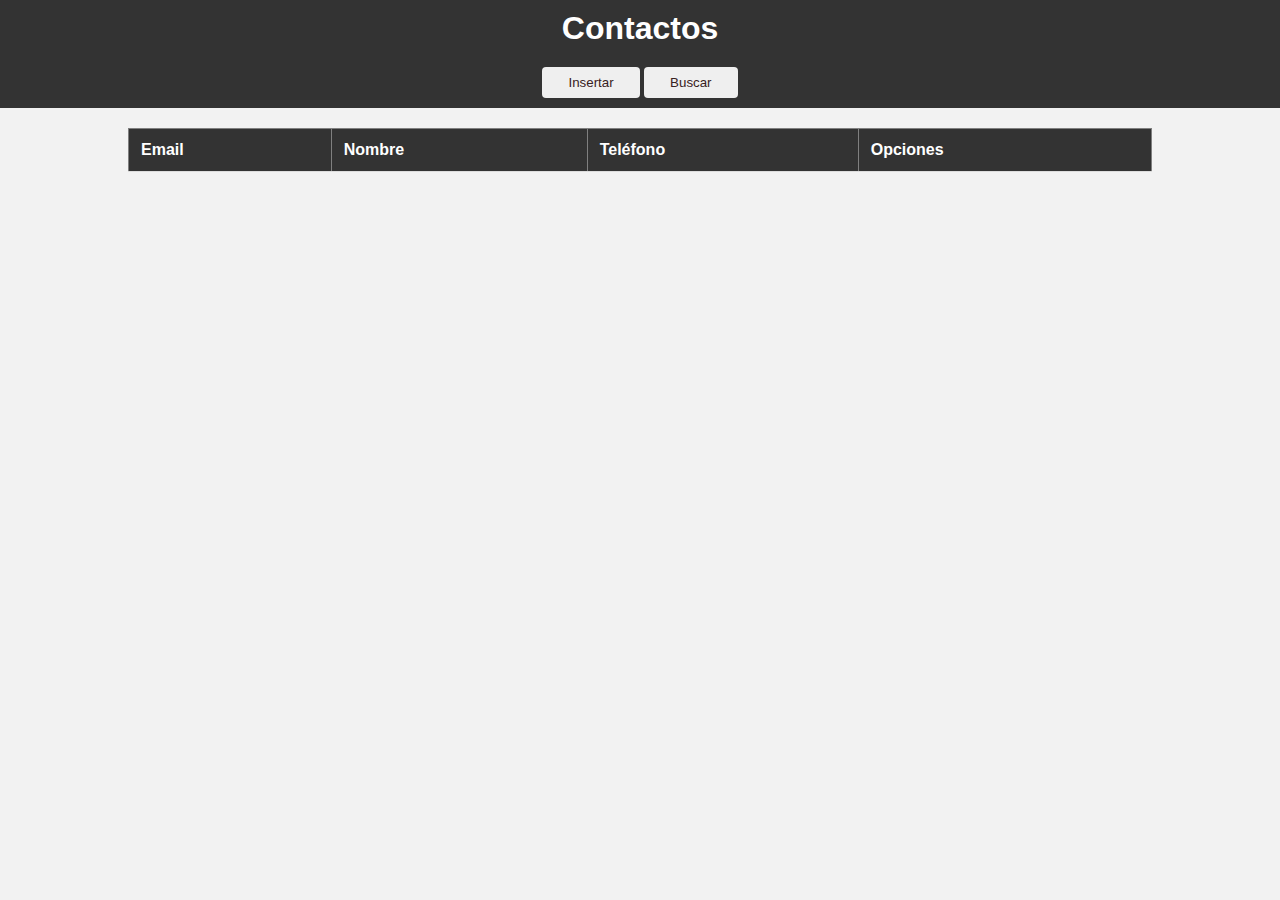
<file: templates/index.html>
<!DOCTYPE html>
<html lang="es">
    <head>
        <meta charset="UTF-8">
        <meta name="viewport" content="width=device-width, initial-scale=1.0">
        <title>Contactos</title>
        <link rel="stylesheet" href="../static/css/styles.css">
        <script type="text/javascript" src="../static/js/get_all.js"></script>
    </head>

    <body>
        <div>
            <h1 id="header">Contactos</h1>
        </div>
        <div>
            <button><a href="insertar">Insertar</a></button>
            <button><a href="buscar">Buscar</a></button>
        </div>
        <table border="1" id="table_contactos">
            <thead id="thead_contactos">
                <th>Email</th>
                <th>Nombre</th>
                <th>Teléfono</th>
                <th>Opciones</th>
            </thead>
            <tbody id="tbody_contactos">
            </tbody>
        </table>
        <script>
            document.body.onload = getAll();
        </script>

    </body>
</html>
</file>
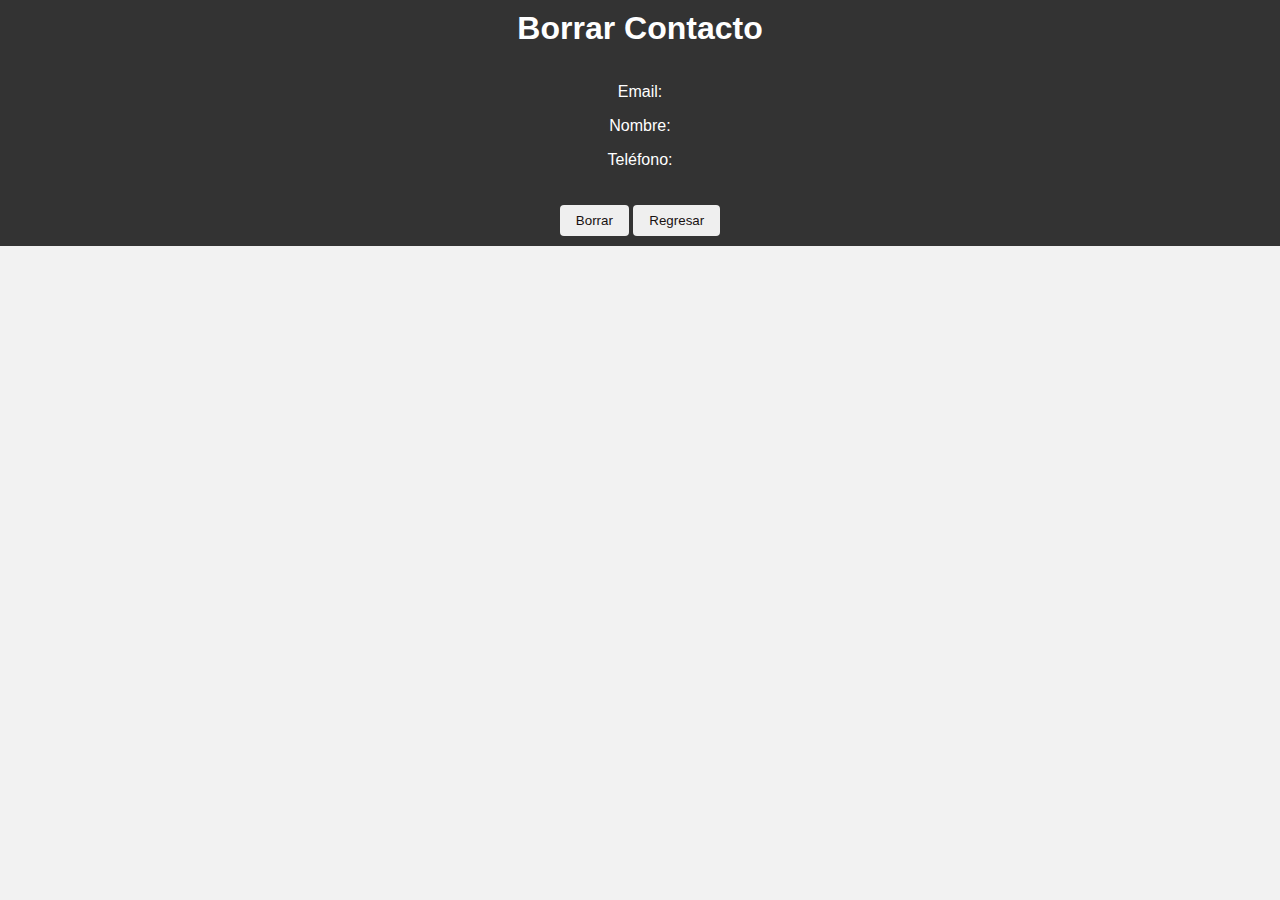
<file: templates/borrar.html>
<!DOCTYPE html>
<html lang="es">
<head>
    <title>Contacto</title>
    <link rel="stylesheet" href="../static/css/styles.css">
    <script type="text/javascript" src="../static/js/delete_one.js"></script>
</head>
<body>
    <div>
        <h1 id="header">Borrar Contacto</h1>
    </div>
    <div id="contacto-details">
        <p>Email: <span id="email"></span></p>
        <p>Nombre: <span id="nombre"></span></p>
        <p>Teléfono: <span id="telefono"></span></p>
    </div>
    <div>
        <button onclick="borrarContacto()">Borrar</button>
        <button onclick="goBack()">Regresar</button>
    </div>
</body>
</html>
</file>
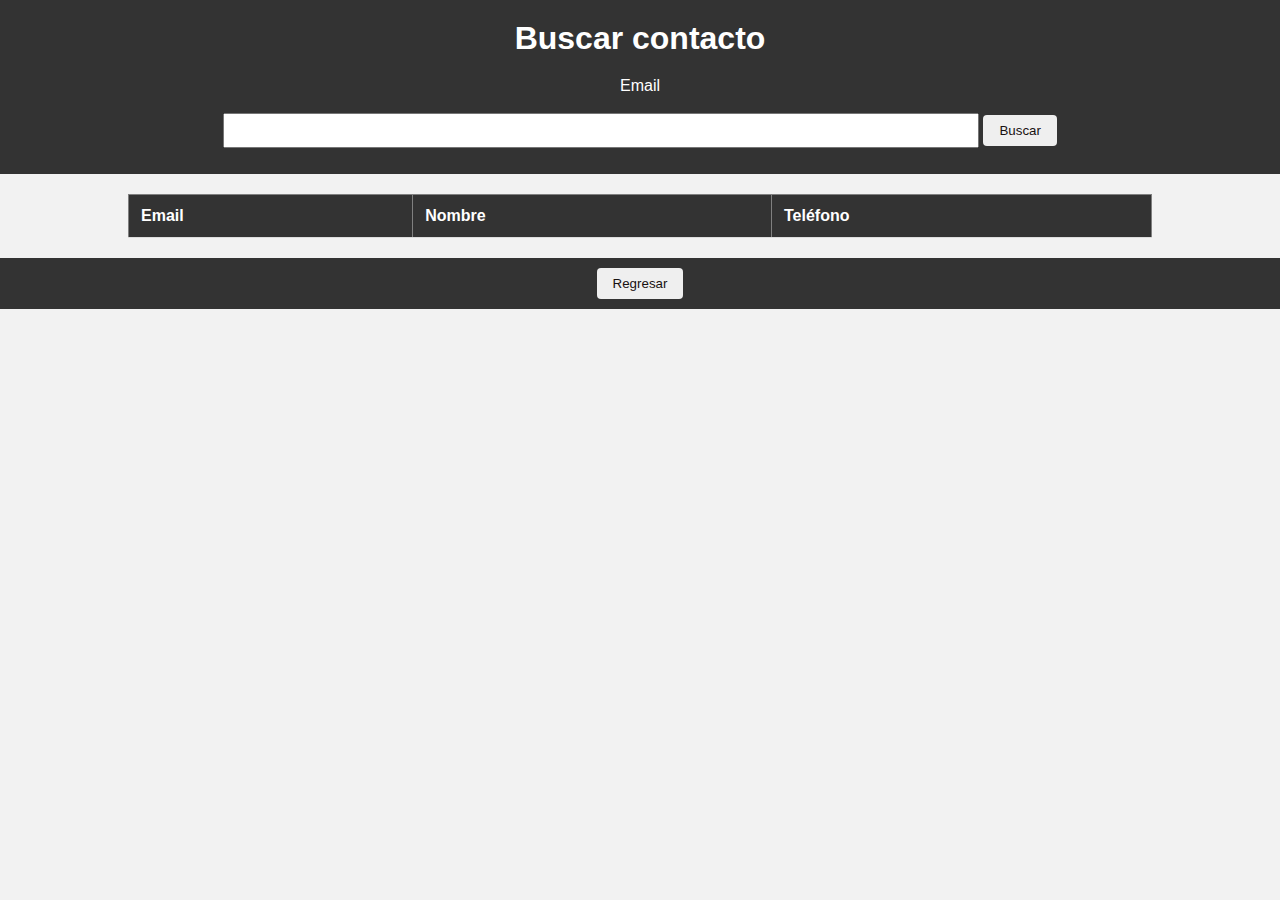
<file: templates/buscar.html>
<!DOCTYPE html>
<html lang="es">
    <head>
        <title>Buscar Contactos</title>
        <link rel="stylesheet" href="../static/css/styles.css">
        <script type="text/javascript" src="../static/js/get_one.js"></script>
    </head>
    <body>
        <div>
        <div><h1>Buscar contacto</h1></div>
            <div><label for="email">Email</label></div>
            <input type="email" id="email">
            <button value="Buscar" onclick="getOne(document.getElementById('email').value)">Buscar</button>
        </div>
        <table border="1" id="table_contactos">
            <thead id="thead_contactos">
                <th>Email</th>
                <th>Nombre</th>
                <th>Teléfono</th>
            </thead>
            <tbody id="tbody_contactos">
            </tbody>
        </table>
        <div><button onclick="goBack()">Regresar</button></div>
    </body>
</html>
</file>
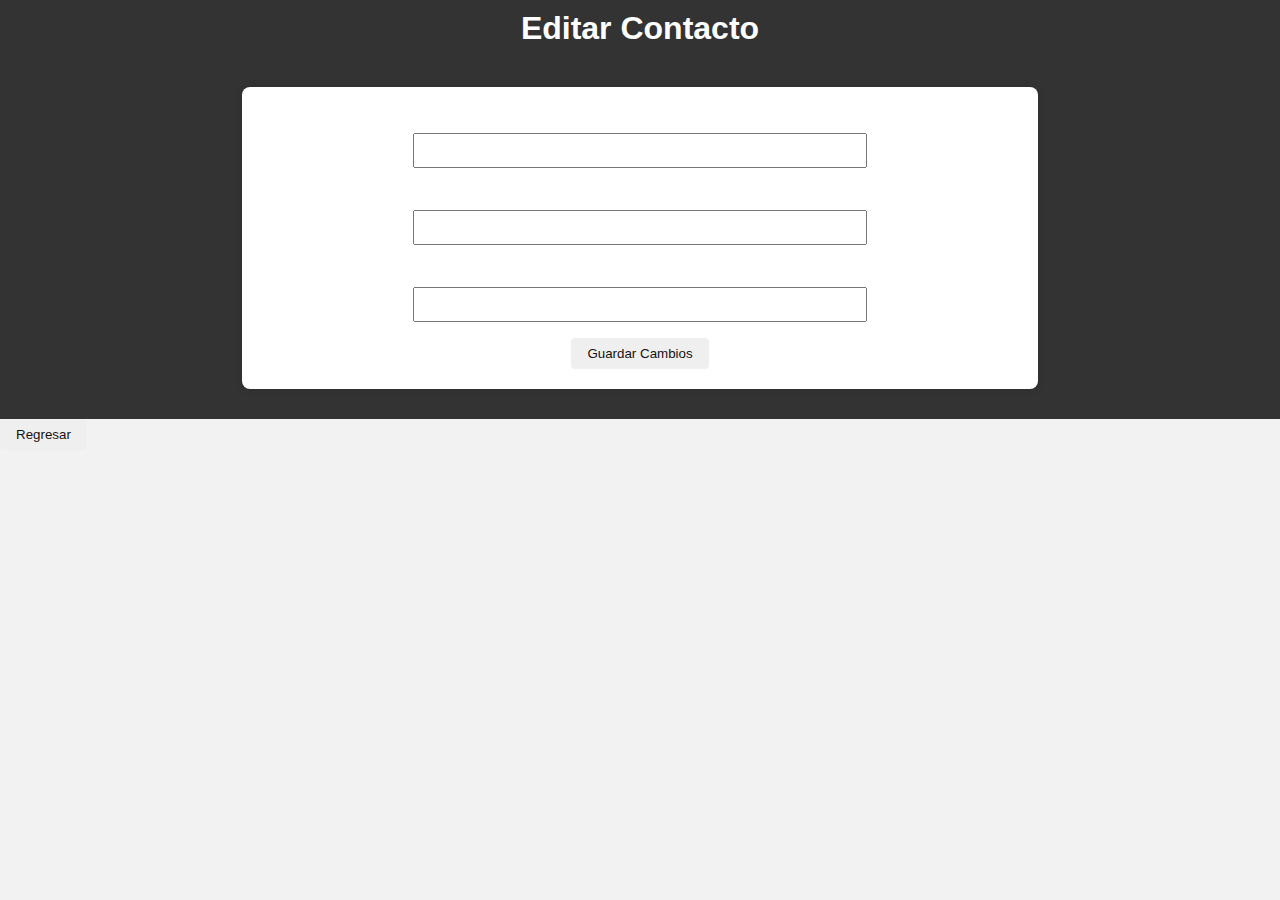
<file: templates/editar.html>
<!DOCTYPE html>
<html lang="es">
<head>
    <title>Editar Contacto</title>
    <link rel="stylesheet" href="../static/css/styles.css">
    <script type="text/javascript" src="../static/js/edit_one.js"></script>
</head>
<body>
    <div class="header-container">
        <h1 id="header">Editar Contacto</h1>
    </div>
    <div id="contacto-details">
        <form id="edit-form">
            <label for="email">Email:</label>
            <input type="email" id="email" readonly>
            <br>
            <label for="nombre">Nombre:</label>
            <input type="text" id="nombre">
            <br>
            <label for="telefono">Teléfono:</label>
            <input type="tel" id="telefono">
            <br>
            <button type="button" onclick="editarContacto()">Guardar Cambios</button>
        </form>
    </div>
    <button onclick="goBack()">Regresar</button>
</body>
</html>
</file>
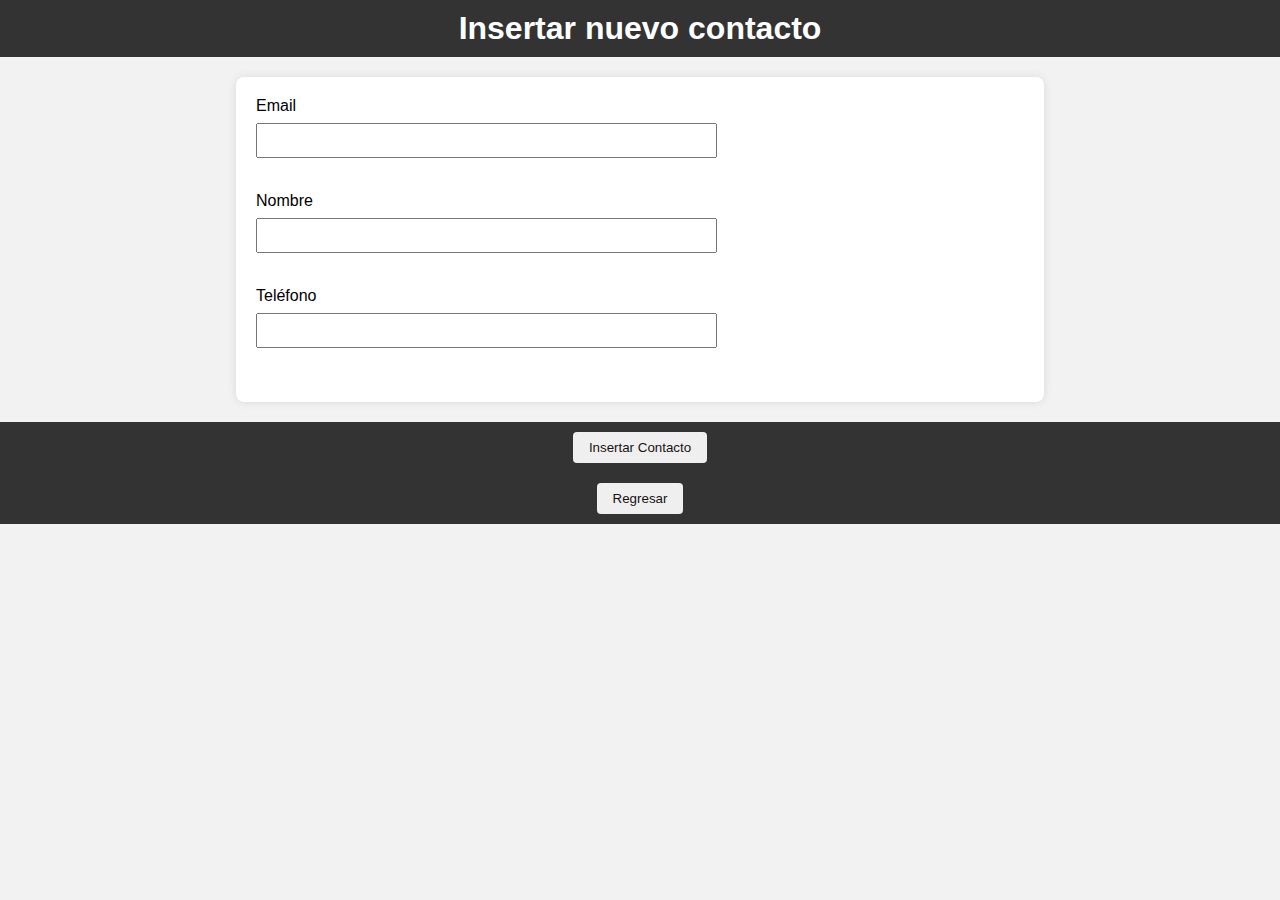
<file: templates/insertar.html>
<!DOCTYPE html>
<html lang="es">
<head>
    <meta charset="UTF-8">
    <meta name="viewport" content="width=device-width, initial-scale=1.0">
    <title>Contactos</title>
    <link rel="stylesheet" href="../static/css/styles.css">
    <script type="text/javascript" src="../static/js/insert_one.js"></script>
</head>
<body>
    <div><h1>Insertar nuevo contacto</h1></div>
    <form id="contacto_form">
        <label for="email">Email</label>
        <input type="email" id="email" required><br><br>
        <label for="nombre">Nombre</label>
        <input type="text" id="nombre" required><br><br>
        <label for="telefono">Teléfono</label>
        <input type="tel" id="telefono" required><br><br>
    </form>
    <div><button type="button" onclick="insertarContacto()">Insertar Contacto</button></div>
    <div><button d="buttonback" onclick="goBack()">Regresar</button></div>
</body>
</html>
</file>
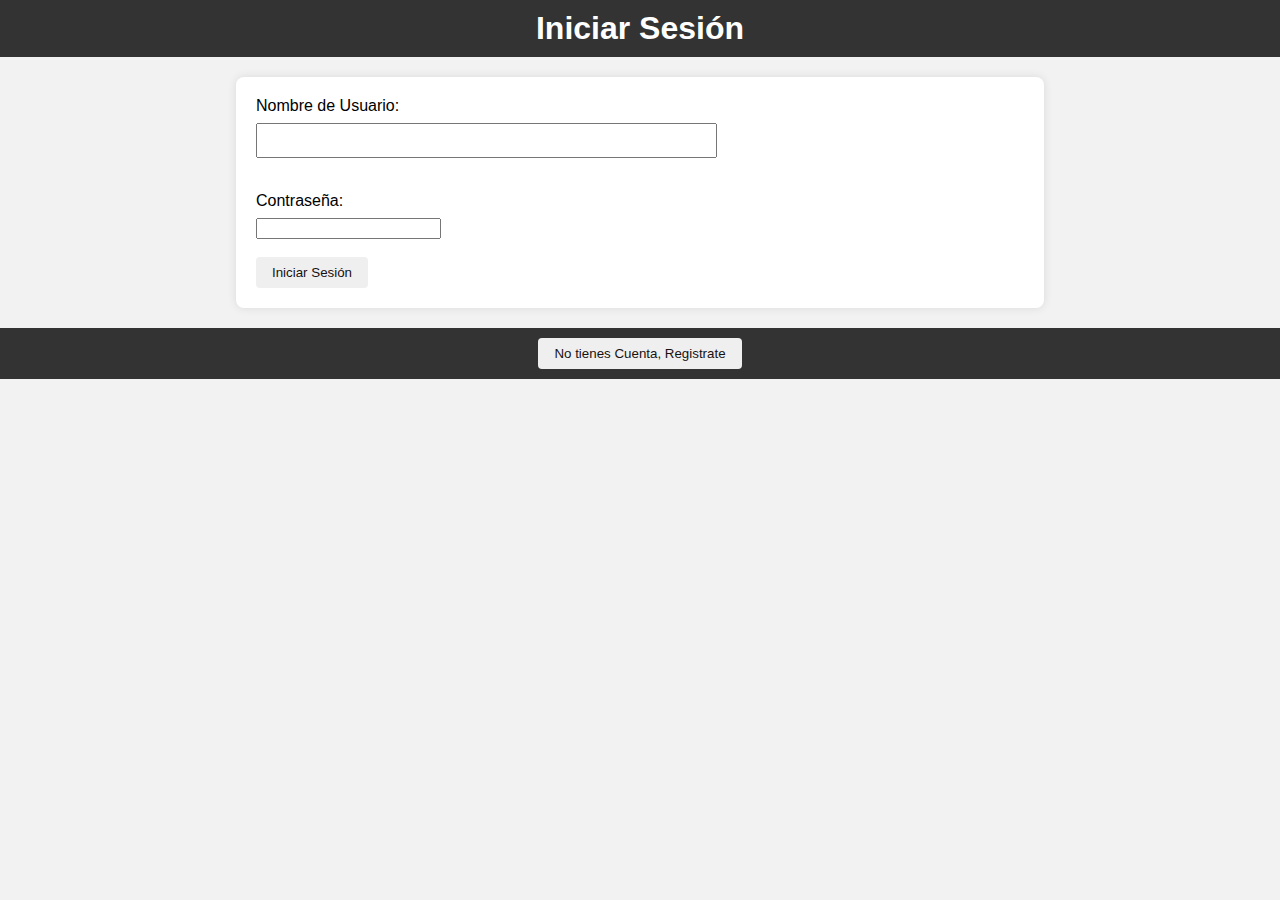
<file: templates/login.html>
<!DOCTYPE html>
<html lang="es">
<head>
  <meta charset="UTF-8">
  <title>Iniciar Sesión</title>
  <link rel="stylesheet" href="../static/css/styles.css">
</head>
<body>
  <div><h1>Iniciar Sesión</h1></div>
  <form id="loginForm">
    <label for="username">Nombre de Usuario:</label>
    <input type="text" id="username" name="username" required><br><br>
    
    <label for="password">Contraseña:</label>
    <input type="password" id="password" name="password" required><br><br>
    
    <button type="button" onclick="loginUser()">Iniciar Sesión</button>
  </form>
  <div><button type="button" onclick="goBackToRegistrationPage()">No tienes Cuenta, Registrate</button></div>
  <p id="message"></p>

  <script src="../static/js/login.js"></script>
</body>
</html>
</file>
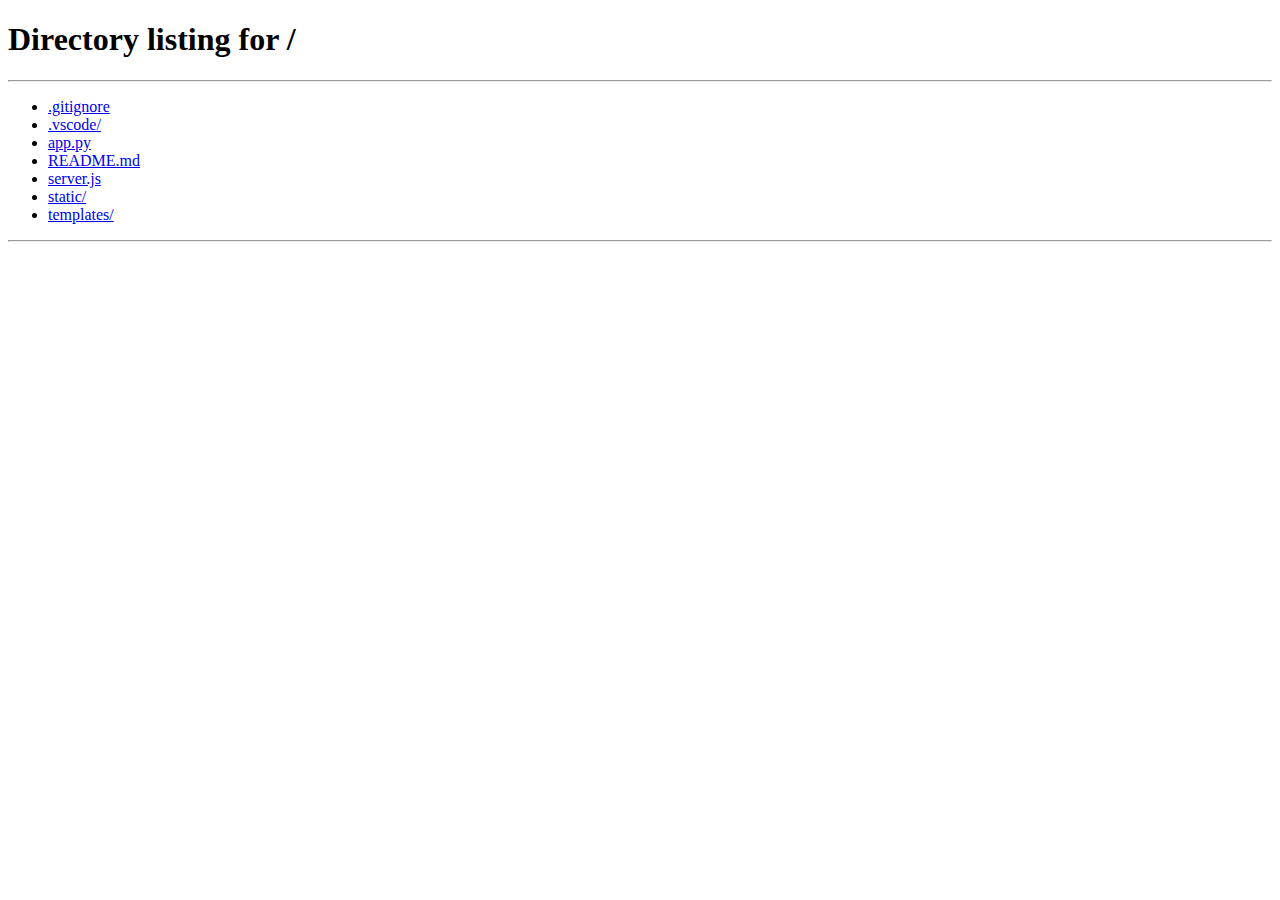
<file: templates/validation.html>
<!DOCTYPE html>
<html>
<head>
  <title>Validación</title>
  <!-- Enlace al archivo de script validate.js -->
  <script type="text/javascript" src="../static/js/validate.js"></script>
  <!-- Agrega estilos o scripts relevantes si es necesario -->
  <script type="text/javascript">
    // Llamada a la función validateToken() al cargar la página
    window.onload = function() {
      validateToken();
    };
  </script>
</head>
<body>
  <h1>Validación en progreso...</h1>
  <p>Por favor, espere mientras se valida su sesión.</p>
  <!-- Puedes añadir más contenido relacionado con la validación aquí -->
</body>
</html>
</file>
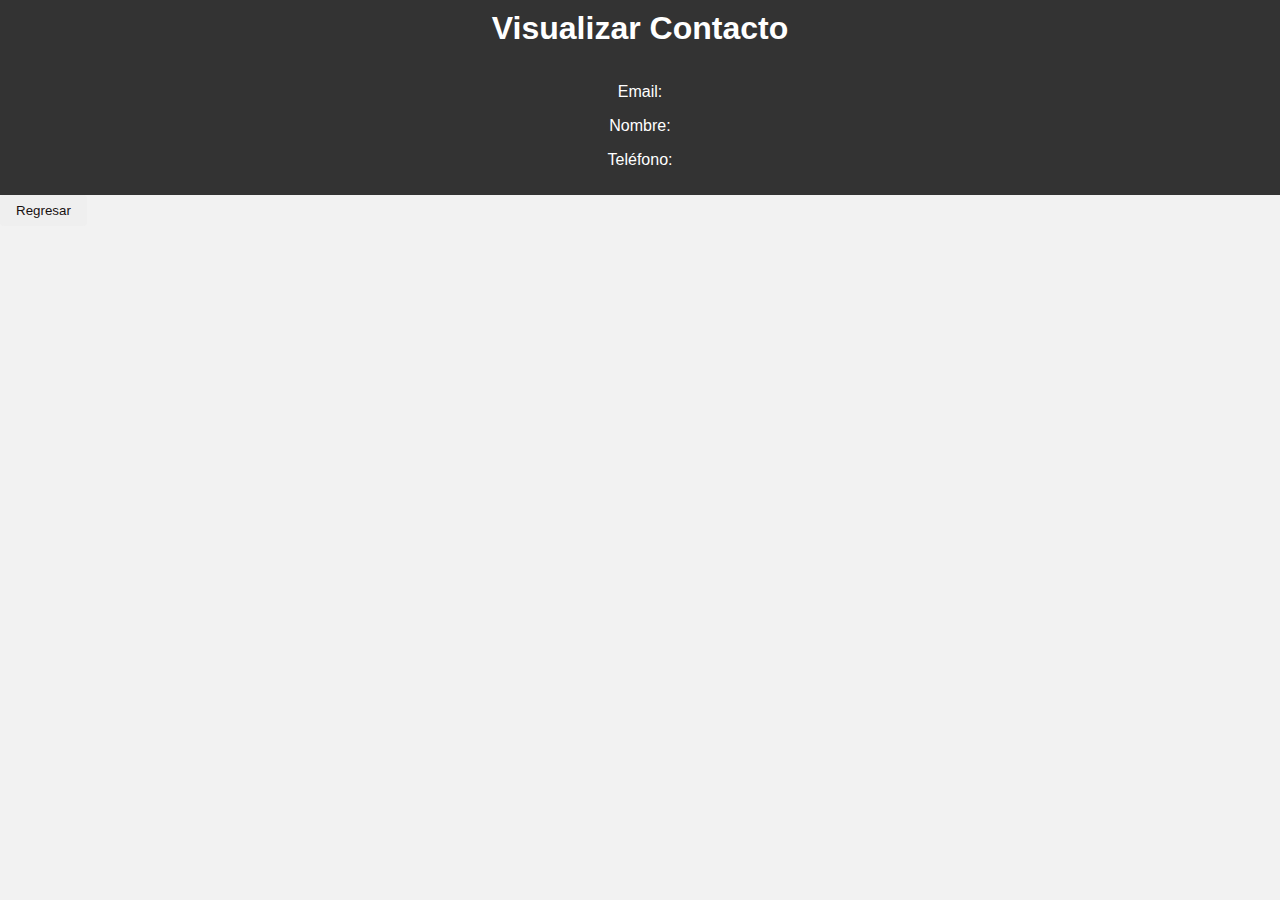
<file: templates/ver.html>
<!DOCTYPE html>
<html lang="es">
<head>
    <title>Contacto</title>
    <link rel="stylesheet" href="../static/css/styles.css">
    <script type="text/javascript" src="../static/js/see_one.js"></script>
</head>
<body>
    <div>
        <h1 id="header">Visualizar Contacto</h1>
    </div>
    <div id="contacto-details">
        <p>Email: <span id="email"></span></p>
        <p>Nombre: <span id="nombre"></span></p>
        <p>Teléfono: <span id="telefono"></span></p>
    </div>
    <button onclick="goBack()">Regresar</button>
</body>
</html>
</file>
<file: static/css/styles.css>
body {
    font-family: Arial, sans-serif;
    margin: 0;
    padding: 0;
    background-color: #f2f2f2;
}

div {
    background-color: #333;
    color: white;
    padding: 10px;
    text-align: center;
}

h1 {
    margin: 0;
}

a {
    color: rgb(56, 34, 34);
    text-decoration: none;
    margin: 0 10px;
}

table {
    width: 80%;
    margin: 20px auto;
    border-collapse: collapse;
    background-color: white;
}

th, td {
    padding: 12px;
    text-align: left;
    border-bottom: 1px solid #ddd;
}

th {
    background-color: #333;
    color: white;
}

tr:hover {
    background-color: #dd6060;
}


button {
    background-color: rgb(73, 61, 61)0;
    color: rgb(24, 17, 17);
    padding: 8px 16px;
    border: none;
    border-radius: 4px;
    cursor: pointer;
    
}

button:hover {
    background-color: #dd6060;
}


#buttonback {
    background-color: rgb(73, 61, 61)0;
    color: rgb(24, 17, 17);
    padding: 8px 16px;
    border: none;
    border-radius: 4px;
    cursor: pointer;
    align-content: cener;
}

#buttonback:hover {
    background-color: #dd6060;
}

form {
    width: 60%;
    margin: 20px auto;
    background-color: white;
    padding: 20px;
    border-radius: 8px;
    box-shadow: 0 0 10px rgba(0, 0, 0, 0.1);
}

label {
    display: block;
    margin-bottom: 8px;
}

input[type="text"],
input[type="email"],
input[type="tel"] {
    width: 60%;
    padding: 8px;
    margin-bottom: 16px;
    box-sizing: border-box;
}

input[type="submit"] {
    background-color: #333;
    color: white;
    padding: 10px 16px;
    border: none;
    border-radius: 4px;
    cursor: pointer;
}

input[type="submit"]:hover {
    background-color: #555;
}


/* CSS */
.button-56 {
  align-items: center;
  background-color: #fee6e3;
  border: 2px solid #111;
  border-radius: 8px;
  box-sizing: border-box;
  color: #111;
  cursor: pointer;
  display: flex;
  font-family: Inter,sans-serif;
  font-size: 16px;
  height: 48px;
  justify-content: center;
  line-height: 24px;
  max-width: 100%;
  padding: 0 25px;
  position: relative;
  text-align: center;
  text-decoration: none;
  user-select: none;
  -webkit-user-select: none;
  touch-action: manipulation;
}

.button-56:after {
  background-color: #111;
  border-radius: 8px;
  content: "";
  display: block;
  height: 48px;
  left: 0;
  width: 100%;
  position: absolute;
  top: -2px;
  transform: translate(8px, 8px);
  transition: transform .2s ease-out;
  z-index: -1;
}

.button-56:hover:after {
  transform: translate(0, 0);
}

.button-56:active {
  background-color: #ffdeda;
  outline: 0;
}

.button-56:hover {
  outline: 0;
}

@media (min-width: 768px) {
  .button-56 {
    padding: 0 40px;
  }
}
</file>
